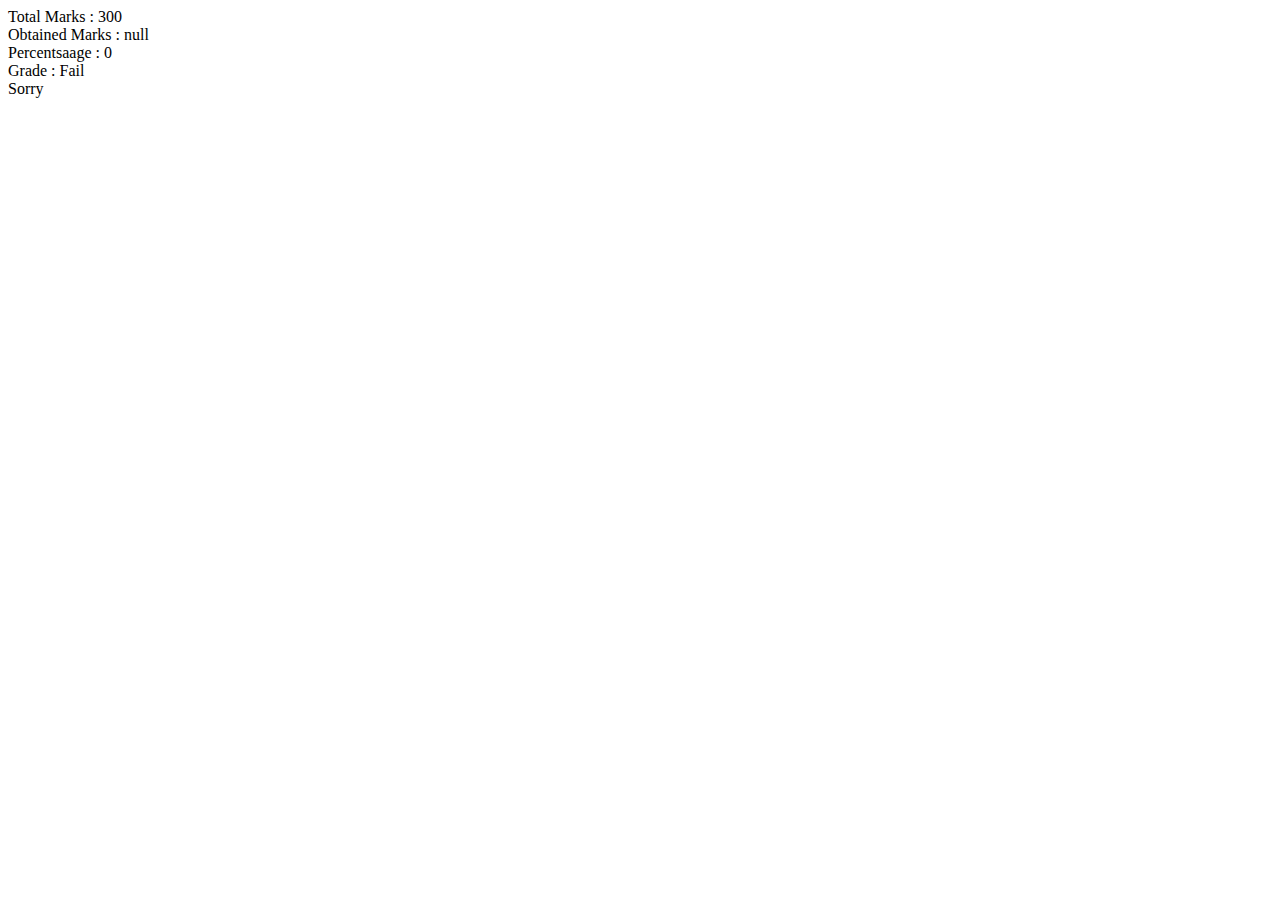
<file: chap 10-11/index.html>
<!DOCTYPE html>
<html lang="en">
<head>
    <meta charset="UTF-8">
    <meta http-equiv="X-UA-Compatible" content="IE=edge">
    <meta name="viewport" content="width=device-width, initial-scale=1.0">
    <title>Document</title>
</head>
<body>
    <script src="app.js"></script>
</body>
</html>
</file>
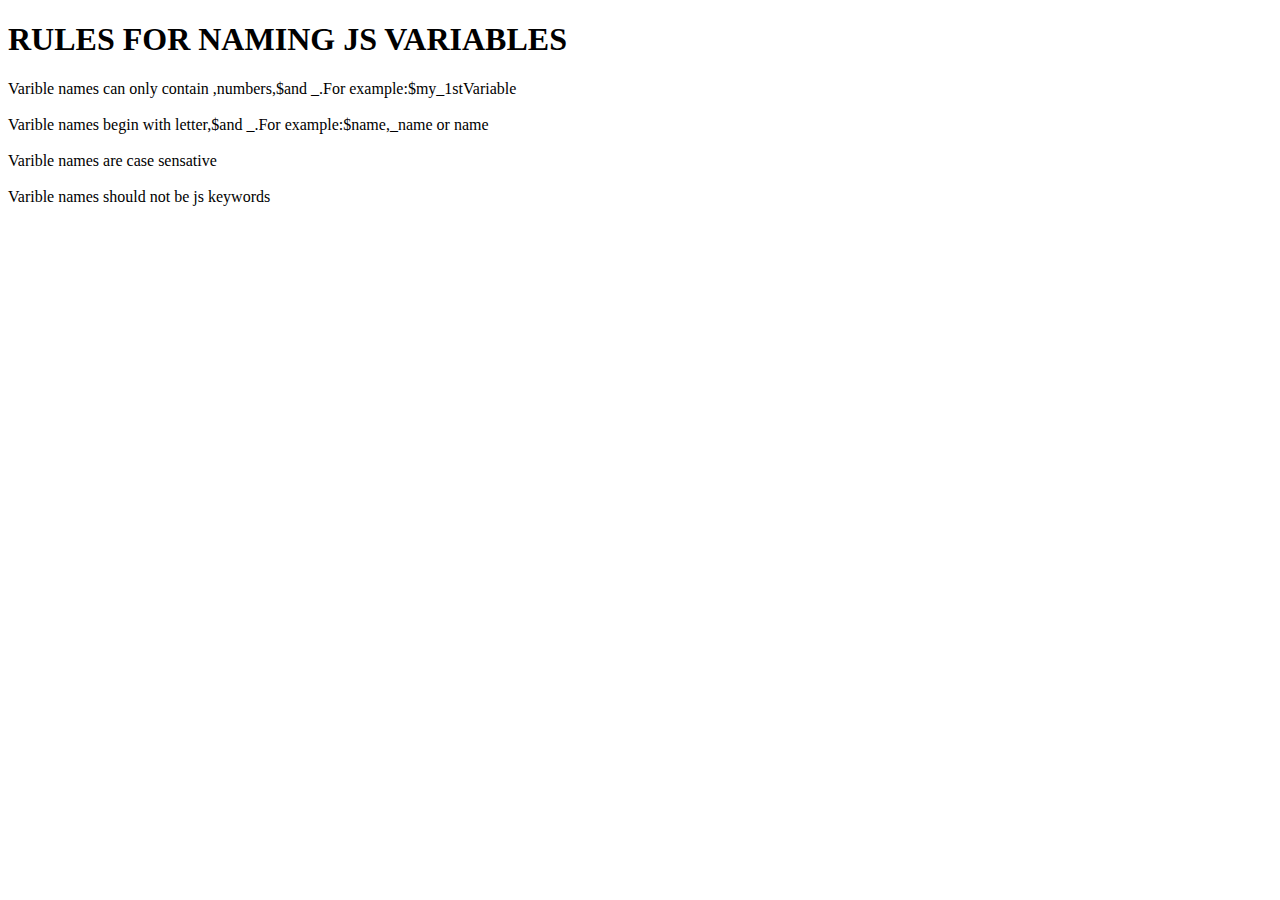
<file: chap-4/index.html>
<!DOCTYPE html>
<html lang="en">
<head>
    <meta charset="UTF-8">
    <meta http-equiv="X-UA-Compatible" content="IE=edge">
    <meta name="viewport" content="width=device-width, initial-scale=1.0">
    <title>Document</title>
</head>
<body>
    <h1>RULES FOR NAMING JS VARIABLES</h1>
    <script src="app.js"></script>
</body>
</html>
</file>
